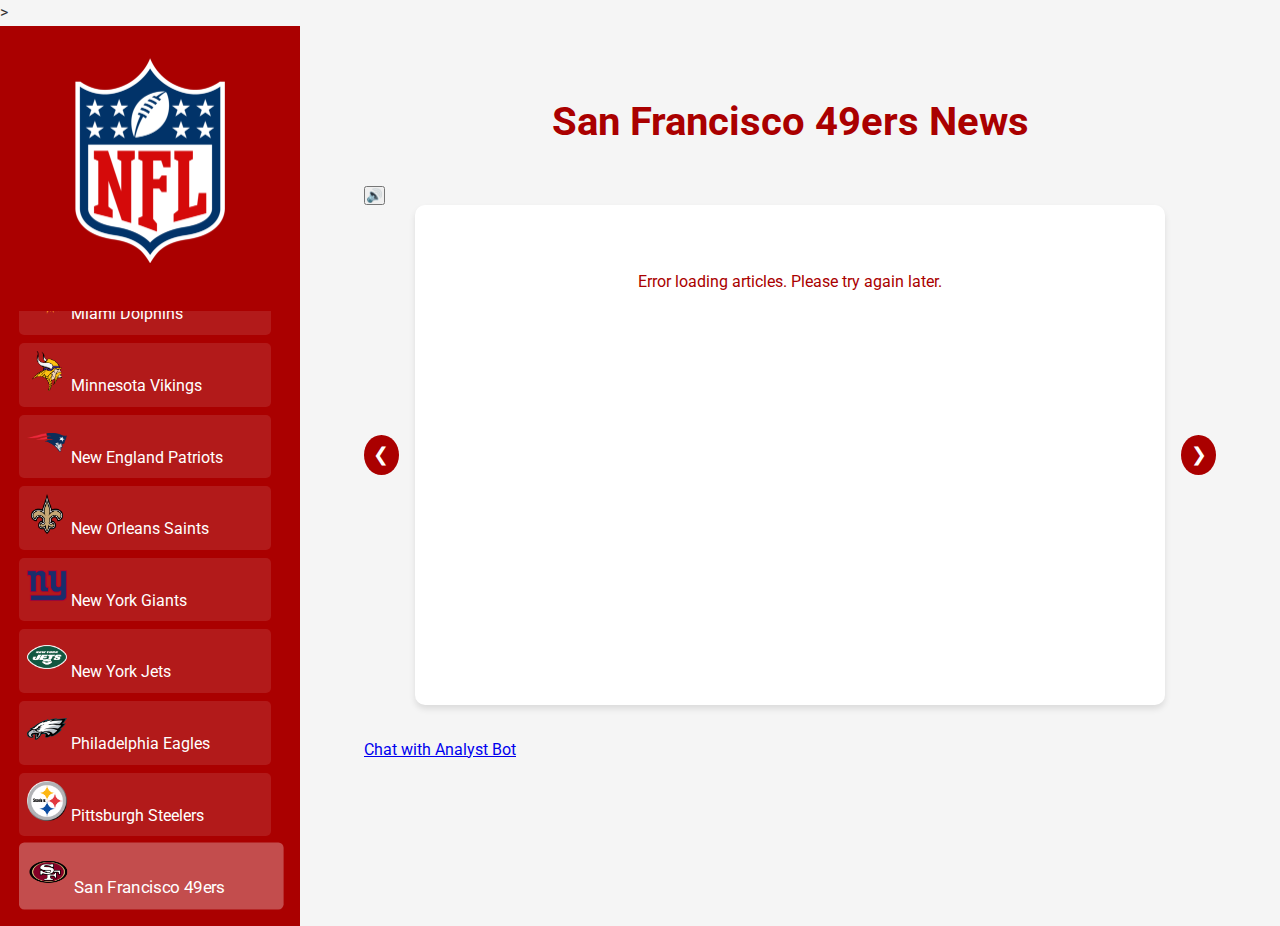
<file: index.html>
<!-- main page for the project-->>
<!DOCTYPE html>
<html lang="en">
<head>
    <meta charset="UTF-8">
    <meta name="viewport" content="width=device-width, initial-scale=1.0">
    <title>NFL News</title>
    <link rel="stylesheet" href="styles.css">
    <link href="https://fonts.googleapis.com/css2?family=Roboto:wght@300;400;500;700&display=swap" rel="stylesheet">
</head>
<body>
    <div class="app-container">
        <!-- Sidebar -->
        <div class="sidebar">
            <div class="logo-container">
                <img src="./logos/nfl_logo.png" alt="NFL Logo" class="logo">
            </div>
            <div class="team-selector">
                <div class="team-list" id="team-list">
                    <!-- Teams will be populated here -->
                </div>
            </div>
        </div>

        <!-- Main Content -->
        <div class="main-content">
            <div class="container">
                <div class="header-container">
                    <h1 id="team-name">49ers News</h1>
                    <button id="speak-button" class="speak-button" onclick="speakHeadlines()" title="Read Headlines">
                        🔊
                    </button>
                </div>
                <div class="news-container">
                    <button class="nav-button prev" onclick="prevArticle()">❮</button>
                    <div class="article-container">
                        <div id="article-content">
                            <!-- Articles will be loaded here -->
                        </div>
                    </div>
                    <button class="nav-button next" onclick="nextArticle()">❯</button>
                </div>
                <div class="dots-container" id="dots-container">
                    <!-- Navigation dots will be added here -->
                </div>
                <div class="chat-button-container">
                    <a href="chat.html" class="chat-button">Chat with Analyst Bot</a>
                </div>
            </div>
        </div>
    </div>

    <script>
        const teams = [
            { id: 'ARI', name: 'Arizona Cardinals', color: '#97233F' },
            { id: 'ATL', name: 'Atlanta Falcons', color: '#A71930' },
            { id: 'BAL', name: 'Baltimore Ravens', color: '#241773' },
            { id: 'BUF', name: 'Buffalo Bills', color: '#00338D' },
            { id: 'CAR', name: 'Carolina Panthers', color: '#0085CA' },
            { id: 'CHI', name: 'Chicago Bears', color: '#0B162A' },
            { id: 'CIN', name: 'Cincinnati Bengals', color: '#FB4F14' },
            { id: 'CLE', name: 'Cleveland Browns', color: '#311D00' },
            { id: 'DAL', name: 'Dallas Cowboys', color: '#003594' },
            { id: 'DEN', name: 'Denver Broncos', color: '#FB4F14' },
            { id: 'DET', name: 'Detroit Lions', color: '#0076B6' },
            { id: 'GB', name: 'Green Bay Packers', color: '#203731' },
            { id: 'HOU', name: 'Houston Texans', color: '#03202F' },
            { id: 'IND', name: 'Indianapolis Colts', color: '#002C5F' },
            { id: 'JAX', name: 'Jacksonville Jaguars', color: '#006778' },
            { id: 'KC', name: 'Kansas City Chiefs', color: '#E31837' },
            { id: 'LV', name: 'Las Vegas Raiders', color: '#000000' },
            { id: 'LAC', name: 'Los Angeles Chargers', color: '#0080C6' },
            { id: 'LAR', name: 'Los Angeles Rams', color: '#003594' },
            { id: 'MIA', name: 'Miami Dolphins', color: '#008E97' },
            { id: 'MIN', name: 'Minnesota Vikings', color: '#4F2683' },
            { id: 'NE', name: 'New England Patriots', color: '#002244' },
            { id: 'NO', name: 'New Orleans Saints', color: '#D3BC8D' },
            { id: 'NYG', name: 'New York Giants', color: '#0B2265' },
            { id: 'NYJ', name: 'New York Jets', color: '#125740' },
            { id: 'PHI', name: 'Philadelphia Eagles', color: '#004C54' },
            { id: 'PIT', name: 'Pittsburgh Steelers', color: '#FFB612' },
            { id: 'SF', name: 'San Francisco 49ers', color: '#AA0000' },
            { id: 'SEA', name: 'Seattle Seahawks', color: '#002244' },
            { id: 'TB', name: 'Tampa Bay Buccaneers', color: '#D50A0A' },
            { id: 'TEN', name: 'Tennessee Titans', color: '#0C2340' },
            { id: 'WAS', name: 'Washington Commanders', color: '#5A1414' }
        ];

        // let currentTeamIndex = 27; // Start with 49ers
        let currentArticleIndex = 0;
        let articles = [];
        let isSpeaking = false;

        // Add this at the top with your other global variables
        let currentTeamIndex = localStorage.getItem('currentTeamIndex') || 27; // Default to 49ers if nothing saved

        // Add this new function to load the saved team
        function loadSavedTeam() {
            const team = teams[currentTeamIndex];
            document.getElementById('team-name').textContent = `${team.name} News`;
            
            // Update colors
            document.documentElement.style.setProperty('--team-color', team.color);
            const isDark = isColorDark(team.color);
            document.documentElement.style.setProperty('--text-color', isDark ? '#FFFFFF' : '#000000');
            
            // Update team selection
            const teamItems = document.getElementsByClassName('team-item');
            Array.from(teamItems).forEach((item, i) => {
                item.classList.toggle('active', i === currentTeamIndex);
            });

            // Load articles from cache without making a new API call
            loadArticlesFromCache();
        }

        // Add this new function to load articles from cache
        async function loadArticlesFromCache() {
            try {
                const response = await fetch('../news_cache.json');
                const data = await response.json();
                
                // Only update if the cache is for the current team
                if (data.team === teams[currentTeamIndex].id) {
                    articles = data.articles;
                    currentArticleIndex = 0;
                    displayArticle(currentArticleIndex);
                    createDots();
                }
            } catch (error) {
                console.error('Error loading articles from cache:', error);
            }
        }

        function populateTeams() {
            const teamList = document.getElementById('team-list');
            teams.forEach((team, index) => {
                const teamItem = document.createElement('div');
                teamItem.className = 'team-item';
                teamItem.innerHTML = `
                    <img src="./logos/${team.id}_logo.png" 
                         alt="${team.name}" 
                         onerror="this.src='https://static.www.nfl.com/t_headshot_desktop/players-logo/placeholder.png'">
                         ${team.name}
                `;
                teamItem.onclick = () => {
                    currentTeamIndex = index;
                    updateTeam();
                };
                teamList.appendChild(teamItem);
            });
        }

        async function updateTeam() {
            // Stop any ongoing speech when changing teams
            window.speechSynthesis.cancel();
            document.getElementById('speak-button').classList.remove('speaking');
            isSpeaking = false;
            
            const team = teams[currentTeamIndex];
            document.getElementById('team-name').textContent = `${team.name} News`;
            document.documentElement.style.setProperty('--team-color', team.color);
            
            // Update team selection
            const teamItems = document.getElementsByClassName('team-item');
            Array.from(teamItems).forEach((item, i) => {
                item.classList.toggle('active', i === currentTeamIndex);
            });

            // Scroll the active team into view
            const activeTeam = teamItems[currentTeamIndex];
            if (activeTeam) {
                activeTeam.scrollIntoView({ behavior: 'smooth', block: 'nearest', inline: 'center' });
            }
            loadArticles(team.name);
        }
        //loads artricles by using an api call to the server
        async function loadArticles(team_name) {
            try {
                const response = await fetch(`http://localhost:5000/new_team/${team_name}`);
                const data = await response.json();
                articles = data.articles;
                currentArticleIndex = 0;
                displayArticle(currentArticleIndex);
                createDots();
                //populateSidebar();
            } catch (error) {
                console.error('Error loading articles:', error);
                document.getElementById('article-content').innerHTML = 
                    '<div class="error">Error loading articles. Please try again later.</div>';
            }
        }

        function displayArticle(index) {
            const article = articles[index];
            const content = document.getElementById('article-content');
            
            // Update sidebar highlighting
            const sidebarArticles = document.getElementsByClassName('sidebar-article');
            Array.from(sidebarArticles).forEach((item, i) => {
                item.classList.toggle('active', i === index);
            });
            // cool
            const imageHtml = article.imageUrl ? 
                `<div class="article-image">
                    <img src="${article.imageUrl}" alt="${article.title}" onerror="this.style.display='none'">
                </div>` : '';

            content.innerHTML = `
                <div class="article">
                    ${imageHtml}
                    <div class="article-text">
                        <h2>${article.title}</h2>
                        <p class="source">Source: ${article.source}</p>
                        <p class="description">${article.description || ''}</p>
                        <div class="article-footer">
                            <a href="${article.url}" target="_blank" class="read-more">Read Full Article</a>
                            <span class="date">${formatDate(article.published)}</span>
                        </div>
                    </div>
                </div>
            `;

            updateDots();
        }

        function nextArticle() {
            currentArticleIndex = (currentArticleIndex + 1) % articles.length;
            displayArticle(currentArticleIndex);
        }

        function prevArticle() {
            currentArticleIndex = (currentArticleIndex - 1 + articles.length) % articles.length;
            displayArticle(currentArticleIndex);
        }

        function createDots() {
            const dotsContainer = document.getElementById('dots-container');
            dotsContainer.innerHTML = '';
            
            for (let i = 0; i < articles.length; i++) {
                const dot = document.createElement('span');
                dot.className = 'dot';
                dot.onclick = () => {
                    currentArticleIndex = i;
                    displayArticle(i);
                };
                dotsContainer.appendChild(dot);
            }
        }

        function updateDots() {
            const dots = document.getElementsByClassName('dot');
            for (let i = 0; i < dots.length; i++) {
                dots[i].classList.toggle('active', i === currentArticleIndex);
            }
        }

        function formatDate(dateString) {
            const date = new Date(dateString);
            return date.toLocaleDateString('en-US', {
                year: 'numeric',
                month: 'long',
                day: 'numeric'
            });
        }

        function speakHeadlines() {
            const button = document.getElementById('speak-button');
            
            // If already speaking, stop it
            if (isSpeaking) {
                window.speechSynthesis.cancel();
                button.classList.remove('speaking');
                isSpeaking = false;
                return;
            }
            
            const headlines = articles.map(article => article.title).join('. ');
            
            // Create speech synthesis
            const speech = new SpeechSynthesisUtterance();
            speech.text = `Here are the latest headlines: ${headlines}`;
            speech.rate = 0.9;
            speech.pitch = 1;
            
            // Change button appearance while speaking
            button.classList.add('speaking');
            isSpeaking = true;
            
            // Handle speech end
            speech.onend = () => {
                button.classList.remove('speaking');
                isSpeaking = false;
            };
            
            // Handle speech error
            speech.onerror = () => {
                button.classList.remove('speaking');
                isSpeaking = false;
                console.error('Speech synthesis failed');
            };
            
            // Start speaking
            window.speechSynthesis.speak(speech);
        }

        window.onload = () => {
            populateTeams();
            updateTeam();
            loadArticles();
        };

        // Add keyboard navigation
        document.addEventListener('keydown', (e) => {
            if (e.key === 'ArrowRight') {
                nextArticle();
            } else if (e.key === 'ArrowLeft') {
                prevArticle();
            }
        });
    </script>
</body>
</html>
</file>
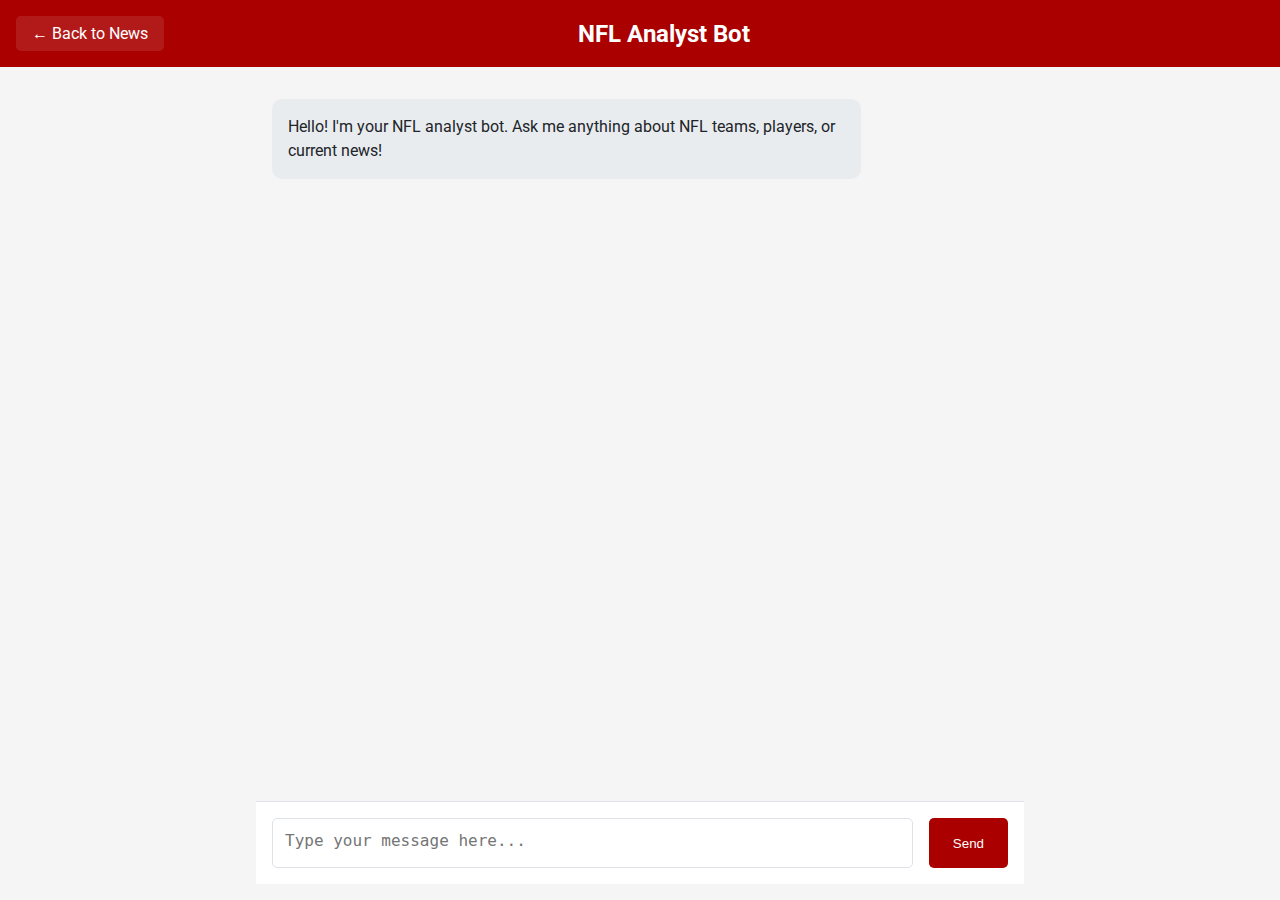
<file: chat.html>
<!DOCTYPE html>
<html lang="en">
<head>
    <meta charset="UTF-8">
    <meta name="viewport" content="width=device-width, initial-scale=1.0">
    <title>NFL Analyst Bot</title>
    <link href="https://fonts.googleapis.com/css2?family=Roboto:wght@300;400;500;700&display=swap" rel="stylesheet">
    <style>
        :root {
            --team-color: #AA0000;
        }

        * {
            margin: 0;
            padding: 0;
            box-sizing: border-box;
        }

        body {
            font-family: 'Roboto', sans-serif;
            background-color: #f5f5f5;
            height: 100vh;
            display: flex;
            flex-direction: column;
        }

        .header {
            background-color: var(--team-color);
            color: white;
            padding: 1rem;
            display: flex;
            justify-content: space-between;
            align-items: center;
        }

        .header h1 {
            font-size: 1.5rem;
        }

        .back-button {
            color: white;
            text-decoration: none;
            padding: 0.5rem 1rem;
            border-radius: 5px;
            background-color: rgba(255, 255, 255, 0.1);
            transition: background-color 0.3s;
        }

        .back-button:hover {
            background-color: rgba(255, 255, 255, 0.2);
        }

        .chat-container {
            flex: 1;
            display: flex;
            flex-direction: column;
            max-width: 800px;
            margin: 0 auto;
            width: 100%;
            padding: 1rem;
            overflow-y: auto;
        }

        .messages {
            flex: 1;
            overflow-y: auto;
            padding: 1rem;
            display: flex;
            flex-direction: column;
            gap: 1rem;
        }

        .message {
            padding: 1rem;
            border-radius: 10px;
            max-width: 80%;
            line-height: 1.5;
        }

        .user-message {
            background-color: var(--team-color);
            color: white;
            align-self: flex-end;
        }

        .bot-message {
            background-color: #e9ecef;
            color: #212529;
            align-self: flex-start;
        }

        .input-container {
            padding: 1rem;
            background-color: white;
            border-top: 1px solid #dee2e6;
            display: flex;
            gap: 1rem;
        }

        .message-input {
            flex: 1;
            padding: 0.75rem;
            border: 1px solid #dee2e6;
            border-radius: 5px;
            font-size: 1rem;
            resize: none;
            min-height: 50px;
            max-height: 150px;
        }

        .send-button {
            background-color: var(--team-color);
            color: white;
            border: none;
            padding: 0.75rem 1.5rem;
            border-radius: 5px;
            cursor: pointer;
            font-weight: 500;
            transition: background-color 0.3s;
        }

        .send-button:hover {
            background-color: color-mix(in srgb, var(--team-color) 85%, black);
        }

        .send-button:disabled {
            background-color: #ccc;
            cursor: not-allowed;
        }

        @media (max-width: 768px) {
            .chat-container {
                padding: 0.5rem;
            }

            .message {
                max-width: 90%;
            }
        }
    </style>
</head>
<body>
    <div class="header">
        <a href="index.html" class="back-button" onclick="return true;">← Back to News</a>
        <h1>NFL Analyst Bot</h1>
        <div style="width: 100px;"></div>
    </div>

    <div class="chat-container">
        <div class="messages" id="messages">
            <div class="message bot-message">
                Hello! I'm your NFL analyst bot. Ask me anything about NFL teams, players, or current news!
            </div>
        </div>
        <div class="input-container">
            <textarea 
                class="message-input" 
                id="messageInput" 
                placeholder="Type your message here..."
                rows="1"
                onkeydown="handleKeyPress(event)"
            ></textarea>
            <button class="send-button" onclick="sendMessage()" id="sendButton">Send</button>
        </div>
    </div>

    <script>
        const messagesContainer = document.getElementById('messages');
        const messageInput = document.getElementById('messageInput');
        const sendButton = document.getElementById('sendButton');

        // Auto-resize textarea
        messageInput.addEventListener('input', function() {
            this.style.height = 'auto';
            this.style.height = (this.scrollHeight) + 'px';
        });

        function handleKeyPress(event) {
            if (event.key === 'Enter' && !event.shiftKey) {
                event.preventDefault();
                sendMessage();
            }
        }

        async function sendMessage() {
            const message = messageInput.value.trim();
            if (!message) return;

            // Add user message
            addMessage(message, 'user');
            
            // Clear input
            messageInput.value = '';
            messageInput.style.height = 'auto';
            
            // Disable input while waiting for response
            messageInput.disabled = true;
            sendButton.disabled = true;

            try {
                // Updated to use relative path
                const response = await fetch('/api/chat', {
                    method: 'POST',
                    headers: {
                        'Content-Type': 'application/json',
                    },
                    body: JSON.stringify({ message: message })
                });

                const data = await response.json();
                
                if (data.error) {
                    throw new Error(data.error);
                }

                // Add bot response
                addMessage(data.response, 'bot');
            } catch (error) {
                console.error('Error:', error);
                addMessage('Sorry, I encountered an error. Please try again.', 'bot');
            } finally {
                // Re-enable input
                messageInput.disabled = false;
                sendButton.disabled = false;
                messageInput.focus();
            }
        }

        function addMessage(text, sender) {
            const messageDiv = document.createElement('div');
            messageDiv.className = `message ${sender}-message`;
            
            // Format the message text (handle newlines and links)
            const formattedText = formatMessage(text);
            messageDiv.innerHTML = formattedText;
            
            messagesContainer.appendChild(messageDiv);
            messagesContainer.scrollTop = messagesContainer.scrollHeight;
        }

        function formatMessage(text) {
            // Convert URLs to clickable links
            const urlRegex = /(https?:\/\/[^\s]+)/g;
            const withLinks = text.replace(urlRegex, url => 
                `<a href="${url}" target="_blank" rel="noopener noreferrer">${url}</a>`
            );
            
            // Convert newlines to <br> tags
            return withLinks.replace(/\n/g, '<br>');
        }
    </script>
</body>
</html>
</file>
<file: styles.css>
* {
    margin: 0;
    padding: 0;
    box-sizing: border-box;
}

body {
    font-family: 'Roboto', sans-serif;
    background-color: #f5f5f5;
    color: #333;
    line-height: 1.6;
}

.container {
    max-width: 1200px;
    margin: 0 auto;
    padding: 2rem;
}

h1 {
    text-align: center;
    color: var(--team-color);
    margin-bottom: 2rem;
    font-size: 2.5rem;
    transition: color 0.3s ease;
}

.news-container {
    position: relative;
    display: flex;
    align-items: center;
    justify-content: center;
    gap: 1rem;
    margin-bottom: 2rem;
}

.article-container {
    background: white;
    border-radius: 10px;
    box-shadow: 0 4px 6px rgba(0, 0, 0, 0.1);
    padding: 2rem;
    width: 100%;
    max-width: 800px;
    min-height: 500px;
    display: flex;
    align-items: flex-start;
    justify-content: center;
}

.article {
    width: 100%;
    display: flex;
    flex-direction: column;
    gap: 1rem;
}

.article-text {
    width: 100%;
    padding: 0 1rem;
}

.article h2 {
    color: #333;
    margin-bottom: 1rem;
    font-size: 1.8rem;
    line-height: 1.4;
    word-break: break-word;
}

.source {
    color: #666;
    font-size: 0.9rem;
    margin-bottom: 1rem;
}

.description {
    margin-bottom: 1.5rem;
    color: #444;
    line-height: 1.6;
    word-break: break-word;
}

.article-footer {
    display: flex;
    justify-content: space-between;
    align-items: center;
    margin-top: 2rem;
    flex-wrap: wrap;
    gap: 1rem;
}

.read-more {
    background-color: var(--team-color);
    color: white;
    padding: 0.8rem 1.5rem;
    text-decoration: none;
    border-radius: 5px;
    transition: background-color 0.3s ease;
}

.read-more:hover {
    background-color: color-mix(in srgb, var(--team-color) 85%, black);
}

.date {
    color: #666;
    font-size: 0.9rem;
}

.nav-button {
    background-color: var(--team-color);
    color: white;
    border: none;
    width: 40px;
    height: 40px;
    border-radius: 50%;
    cursor: pointer;
    font-size: 1.2rem;
    display: flex;
    align-items: center;
    justify-content: center;
    transition: background-color 0.3s ease;
}

.nav-button:hover {
    background-color: #880000;
}

.dots-container {
    display: flex;
    justify-content: center;
    gap: 0.5rem;
    margin-top: 1rem;
}

.dot {
    width: 10px;
    height: 10px;
    border-radius: 50%;
    background-color: #ddd;
    cursor: pointer;
    transition: background-color 0.3s;
}

.dot.active {
    background-color: #aa0000;
}

.error {
    color: #aa0000;
    text-align: center;
    padding: 2rem;
}

.article-image {
    width: 100%;
    margin-bottom: 1.5rem;
    border-radius: 8px;
    overflow: hidden;
    box-shadow: 0 2px 4px rgba(0, 0, 0, 0.1);
    max-width: 500px;
    margin-left: auto;
    margin-right: auto;
}

.article-image img {
    width: 100%;
    height: 300px;
    object-fit: cover;
    display: block;
}

@media (max-width: 768px) {
    .container {
        padding: 1rem;
    }

    .article-image img {
        height: 200px;
    }

    .article-container {
        padding: 1rem;
    }

    .article-text {
        padding: 0 0.5rem;
    }

    .article h2 {
        font-size: 1.5rem;
    }

    .article-footer {
        flex-direction: column;
        align-items: flex-start;
    }
}

.app-container {
    display: flex;
    min-height: 100vh;
}

:root {
    --team-color: #AA0000; /* Default to 49ers red */
    --text-color: #FFFFFF
}

.sidebar {
    width: 300px;
    background-color: var(--team-color); /* This will now use the team color */
    color: white;
    padding: 1rem;
    display: flex;
    flex-direction: column;
    position: fixed;
    height: 100vh;
    overflow: hidden;
    transition: background-color 0.3s ease; /* Smooth color transition */
}

.logo-container {
    padding: 1rem;
    text-align: center;
    margin-bottom: 2rem;
}

.logo {
    width: 150px;
    height: auto;
}

.team-selector {
    flex: 1;
    overflow: hidden;
    position: relative;
}

.team-list {
    display: flex;
    flex-direction: column;
    gap: 0.5rem;
    padding: 0.5rem;
    overflow-y: auto;
    height: 100%;
    scrollbar-width: thin;
    scrollbar-color: rgba(255, 255, 255, 0.3) transparent;
}

.team-list::-webkit-scrollbar {
    width: 6px;
}

.team-list::-webkit-scrollbar-track {
    background: transparent;
}

.team-list::-webkit-scrollbar-thumb {
    background-color: rgba(255, 255, 255, 0.3);
    border-radius: 3px;
}

.team-item {
    padding: 0.5rem;
    cursor: pointer;
    border-radius: 5px;
    transition: all 0.3s ease;
    background-color: rgba(255, 255, 255, 0.1);
    transform-origin: left center;
    transform: scale(1);
}

.team-item:hover {
    background-color: rgba(255, 255, 255, 0.2);
    transform: scale(1.05);
    z-index: 1;
}

.team-item.active {
    background-color: rgba(255, 255, 255, 0.3);
    transform: scale(1.05);
}

.team-item img {
    width: 40px;
    height: 40px;
    object-fit: contain;
    // filter: brightness(0) invert(1); /* Make logos white */
}

.team-item:hover img,
.team-item.active img {
    filter: none; /* Show original colors on hover/active */
}

.main-content {
    flex: 1;
    margin-left: 300px;
    padding: 2rem;
    background-color: #f5f5f5;
}

/* Update existing styles to use team color */
.nav-button {
    background-color: var(--team-color);
}

.read-more {
    background-color: var(--team-color);
}

.read-more:hover {
    background-color: color-mix(in srgb, var(--team-color) 85%, black);
}

/* Mobile styles */
@media (max-width: 768px) {
    .app-container {
        flex-direction: column;
    }

    .sidebar {
        width: 100%;
        height: auto;
        position: relative;
        padding: 0.5rem;
    }

    .logo {
        width: 100px;
    }

    .team-list {
        flex-direction: row;
        overflow-x: auto;
        overflow-y: hidden;
        padding: 0.5rem;
    }

    .team-item {
        flex: 0 0 auto;
    }

    .main-content {
        margin-left: 0;
        padding: 1rem;
    }
}
</file>
